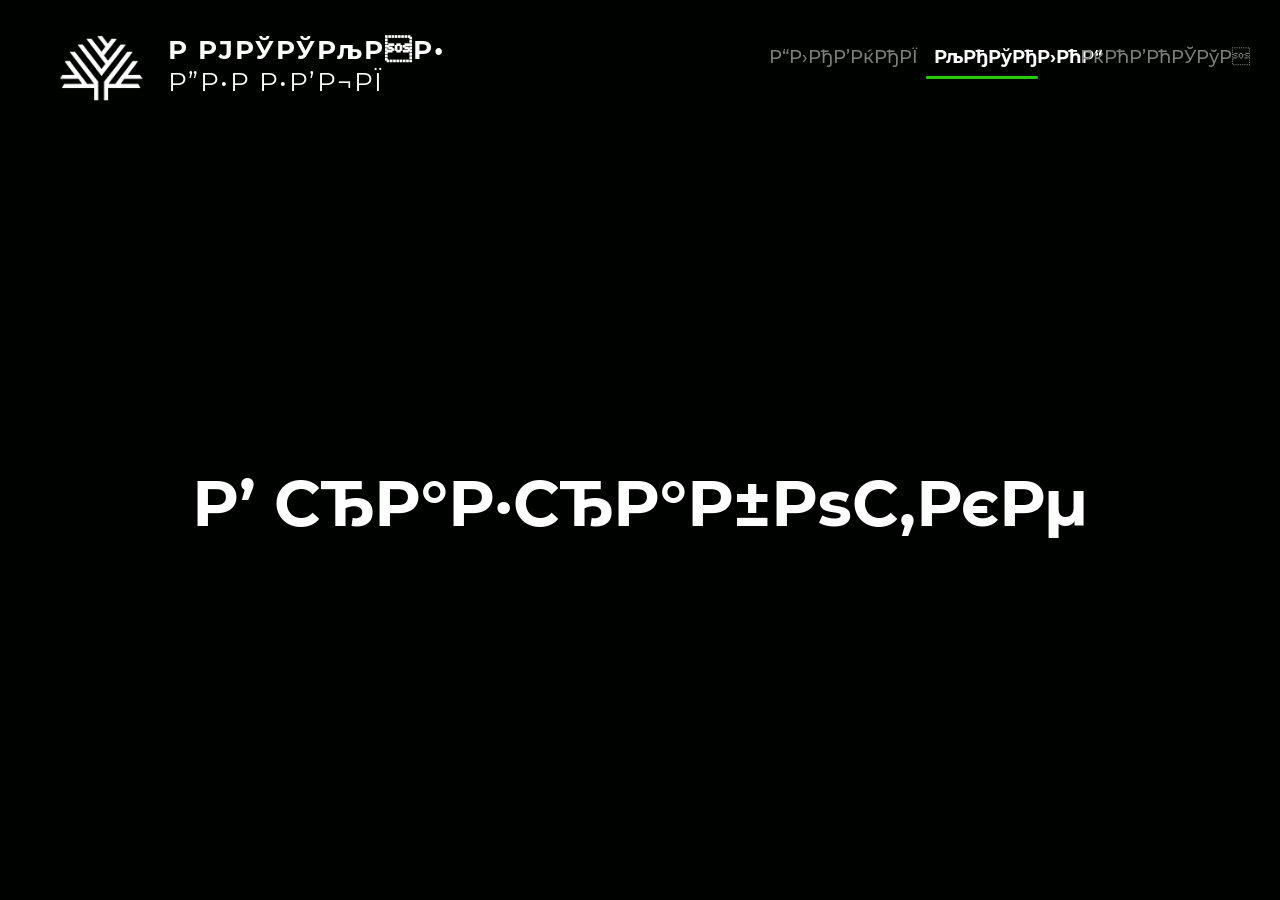
<file: catalog.html>
﻿<!DOCTYPE html>
<html lang="ru">
<head>
  <meta charset="UTF-8">
  <meta name="viewport" content="width=device-width, initial-scale=1.0">
  <title>РљР°С‚Р°Р»РѕРі | Р СѓСЃСЃРєРёРµ РґРµСЂРµРІСЊСЏ</title>
  <link rel="stylesheet" href="css/font.css">
  <script src="js/animation.js"></script>
  <link rel="stylesheet" href="css/styles.css">
</head>
<body class="under-construction-page">
  <header class="under-construction-header">
    <div id="site-header" class="site-header">
      <div id="site-header-logo-image" class="site-header-logo-image"></div>
      <p id="site-header-logo-russian" class="site-header-logo-russian">Р РЈРЎРЎРљРР•<br><br></p>
      <p id="site-header-logo-trees" class="site-header-logo-trees">Р”Р•Р Р•Р’Р¬РЇ</p>
      <nav id="site-header-nav" class="site-header-nav">
        <a id="site-header-home-link" class="site-header-home-link header-nav-link" href="Index.html">Р“Р›РђР’РќРђРЇ</a>
        <a id="site-header-catalog-link" class="site-header-catalog-link header-nav-link is-active" href="catalog.html">РљРђРўРђР›РћР“</a>
        <a id="site-header-news-link" class="site-header-news-link header-nav-link" href="news.html">РќРћР’РћРЎРўР</a>
      </nav>
      <div id="site-header-active-link-line" class="site-header-active-link-line"></div>
    </div>
  </header>
  <main class="under-construction-main">
    <h1 class="under-construction-title">Р’ СЂР°Р·СЂР°Р±РѕС‚РєРµ</h1>
  </main>
</body>
</html>
</file>
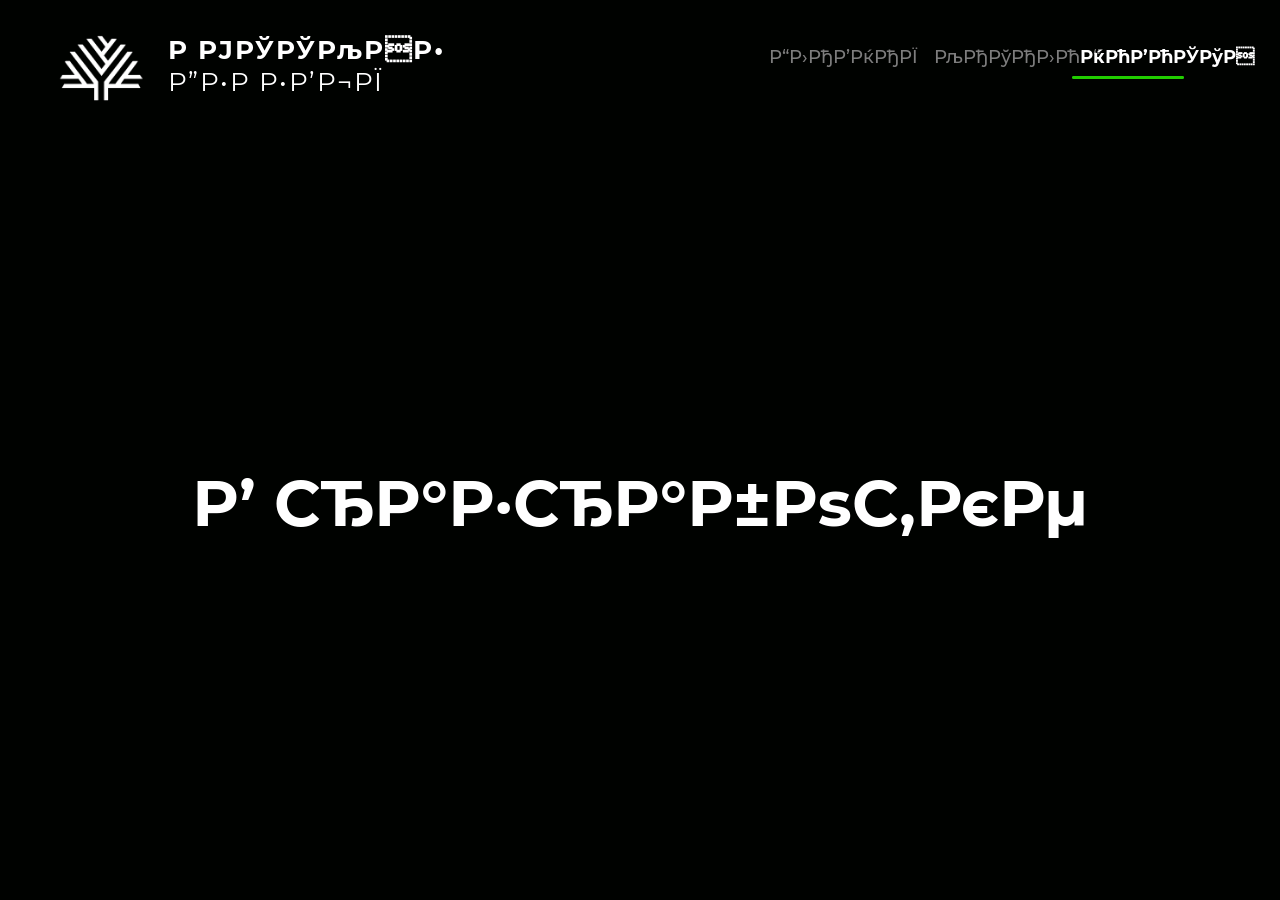
<file: news.html>
﻿<!DOCTYPE html>
<html lang="ru">
<head>
  <meta charset="UTF-8">
  <meta name="viewport" content="width=device-width, initial-scale=1.0">
  <title>РќРѕРІРѕСЃС‚Рё | Р СѓСЃСЃРєРёРµ РґРµСЂРµРІСЊСЏ</title>
  <link rel="stylesheet" href="css/font.css">
  <script src="js/animation.js"></script>
  <link rel="stylesheet" href="css/styles.css">
</head>
<body class="under-construction-page">
  <header class="under-construction-header">
    <div id="site-header" class="site-header">
      <div id="site-header-logo-image" class="site-header-logo-image"></div>
      <p id="site-header-logo-russian" class="site-header-logo-russian">Р РЈРЎРЎРљРР•<br><br></p>
      <p id="site-header-logo-trees" class="site-header-logo-trees">Р”Р•Р Р•Р’Р¬РЇ</p>
      <nav id="site-header-nav" class="site-header-nav">
        <a id="site-header-home-link" class="site-header-home-link header-nav-link" href="Index.html">Р“Р›РђР’РќРђРЇ</a>
        <a id="site-header-catalog-link" class="site-header-catalog-link header-nav-link" href="catalog.html">РљРђРўРђР›РћР“</a>
        <a id="site-header-news-link" class="site-header-news-link header-nav-link is-active" href="news.html">РќРћР’РћРЎРўР</a>
      </nav>
      <div id="site-header-active-link-line" class="site-header-active-link-line"></div>
    </div>
  </header>
  <main class="under-construction-main">
    <h1 class="under-construction-title">Р’ СЂР°Р·СЂР°Р±РѕС‚РєРµ</h1>
  </main>
</body>
</html>
</file>
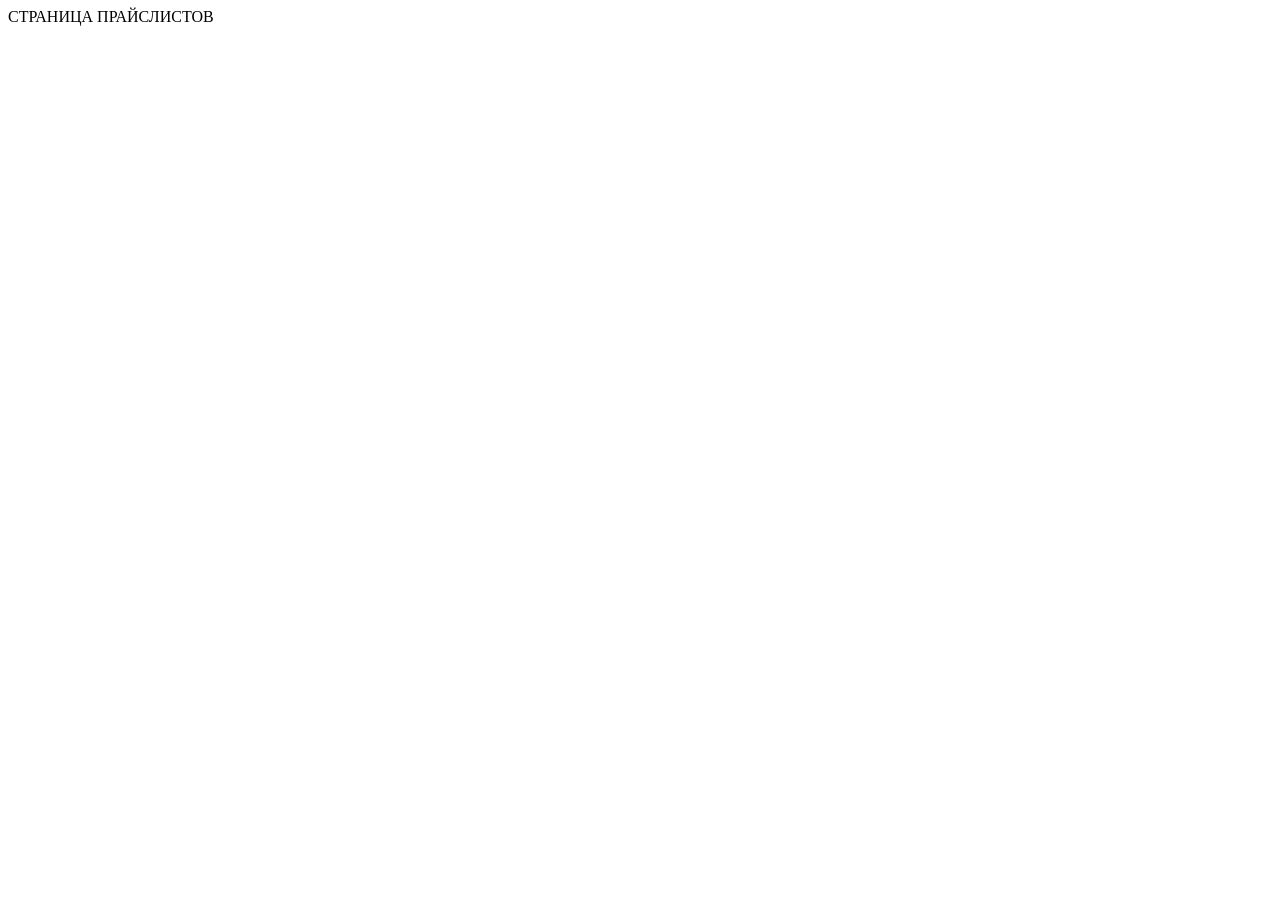
<file: pages/prices.html>
<!DOCTYPE html>
<html lang="en">
<head>
    <meta charset="UTF-8">
    <meta name="viewport" content="width=device-width, initial-scale=1.0">
    <title>Document</title>
</head>
<body>
    СТРАНИЦА ПРАЙСЛИСТОВ
</body>
</html>
</file>
<file: css/font.css>
@font-face {
  font-family: 'Montserrat-Medium';
  font-style: normal;
  font-weight: 500;
  src: url(../font/Montserrat-Medium_1.ttf) format(truetype);
}


@font-face {
  font-family: 'Montserrat-Bold';
  font-style: normal;
  font-weight: 700;
  src: url(../font/Montserrat-Bold_1.ttf) format(truetype);
}


@font-face {
  font-family: 'Montserrat-Regular';
  font-style: normal;
  font-weight: 400;
  src: url(../font/Montserrat-Regular_1.ttf) format(truetype);
}


@font-face {
  font-family: 'Montserrat-SemiBold';
  font-style: normal;
  font-weight: 600;
  src: url(../font/Montserrat-SemiBold_1.ttf) format(truetype);
}


@font-face {
  font-family: 'Inter-Light';
  font-style: normal;
  font-weight: 100 900;
  src: url(../font/Inter_1.ttf) format(truetype);
}
</file>
<file: css/styles.css>
﻿* {
  box-sizing: border-box;
  margin: 0;
  padding: 0;
}

ol,ul,menu {
  padding-inline-start: 0;
  list-style: none;
}

ol li::marker, ul li::before {
  letter-spacing: 0;
}

.scroll-container > div {
  width: 100%;
}

.container > div {
  width: 100%;
}

.page-canvas > div {
  width: 100%;
}

html {
  width: 100%;
  height: 100%;
}

body {
  width: 100%;
  height: 100%;
  margin: 0;
  background-color: white;
}

span {
  word-break: break-word;
}

.container {
  width: 100%;
  height: 100%;
}

.scroll-container {
  height: 100%;
  width: 100%;
  overflow: auto;
  scroll-behavior: smooth;
}

.page-canvas {
  width: 100%;
  height: 100%;
  position: relative;
  flex-shrink: 0;
}

.home-page-frame {
  width: 100%;
  height: 380.75rem;
  overflow: hidden;
  position: relative;
  flex-shrink: 0;
  background-color: rgba(0, 2, 0, 1);
}

.hero-background-image {
  width: 120rem;
  height: 67.5625rem;
  position: absolute;
  left: 0;
  top: 0;
  background-size: cover;
  background-position: center;
  background-repeat: no-repeat;
  background-image: url(../image/hero-nursery-background.png);
  opacity: 0.6200000047683716;
}

.team-divider-line {
  position: absolute;
  inset: -9.16030534351145% -3.3271719038817005% -9.16030534351145% -3.3271719038817005% ;
  background-image: url(../image/team-section-divider.png);
  background-size: 100% 100%;
  background-repeat: no-repeat;
  opacity: 0;
  filter: brightness(0.75);
}

.team-divider-wrapper {
  position: absolute;
  left: 40.375rem;
  top: 303rem;
  width: 67.625rem;
  height: 24.5625rem;
  z-index: 1;
  pointer-events: none;
}

.team-divider-wrapper.anim-visible .team-divider-line {
  animation:
    realTeamLightIgnition 0.55s steps(1, end) 0.1s forwards,
    realTeamLightSteadyGlow 3.6s ease-in-out 0.65s infinite;
}

@keyframes realTeamLightIgnition {
  0% {
    opacity: 0;
    filter: brightness(0.35);
  }
  9% {
    opacity: 0.5;
    filter: brightness(0.9);
  }
  16% {
    opacity: 0.04;
    filter: brightness(0.35);
  }
  28% {
    opacity: 1;
    filter: brightness(1.55);
  }
  39% {
    opacity: 0.18;
    filter: brightness(0.62);
  }
  55% {
    opacity: 0.76;
    filter: brightness(1.18);
  }
  68% {
    opacity: 0.34;
    filter: brightness(0.78);
  }
  84% {
    opacity: 0.88;
    filter: brightness(1.12);
  }
  100% {
    opacity: 0.82;
    filter: brightness(1.04);
  }
}

@keyframes realTeamLightSteadyGlow {
  0%,
  100% {
    opacity: 0.78;
    filter: brightness(0.98);
  }
  50% {
    opacity: 0.9;
    filter: brightness(1.12);
  }
}

.hero-title-trees {
  font-size: 6.6875rem;
  font-family: "Montserrat-Bold";
  font-weight: 700;
  color: rgba(255, 255, 255, 1);
  width: auto;
  height: auto;
  position: absolute;
  left: 3.1875rem;
  top: 18.4375rem;
  white-space: pre;
  flex-grow: 0;
}

.hero-title-russian {
  font-size: 6.6875rem;
  font-family: "Montserrat-Bold";
  font-weight: 700;
  color: rgba(255, 255, 255, 1);
  white-space: pre-line;
  width: 33.75rem;
  height: 7.5rem;
  position: absolute;
  left: 3.1875rem;
  top: 10.96875rem;
}

.hero-subtitle-benefits {
  font-size: 2.25rem;
  font-family: "Montserrat-Regular";
  font-weight: 400;
  color: rgba(255, 255, 255, 1);
  width: auto;
  height: auto;
  position: absolute;
  left: 3.1875rem;
  top: 28rem;
  white-space: pre;
  flex-grow: 0;
}

.hero-short-divider {
  width: 4.5625rem;
  height: 0.0625rem;
  background-image: url(../image/hero-title-divider.png);
  background-size: 100% 100%;
  background-repeat: no-repeat;
  position: absolute;
  left: 3.1875rem;
  top: 32.125rem;
}

.hero-catalog-button {
  width: 18.0625rem;
  height: 3.75rem;
  position: absolute;
  left: 3.1875rem;
  top: 39.1875rem;
  display: block;
  text-decoration: none;
}

.hero-catalog-button-fill {
  width: 100%;
  height: 100%;
  position: relative;
  border-radius: 2.1875rem 2.1875rem 2.1875rem 2.1875rem;
  background-color: rgba(44, 117, 27, 1);
}

.hero-catalog-button-bg {
  position: absolute;
  left: 0;
  top: 0;
  width: 18.0625rem;
  height: 3.75rem;
}

.hero-catalog-button-stroke {
  position: absolute;
  inset: 0;
  border-radius: 2.1875rem 2.1875rem 2.1875rem 2.1875rem;
  pointer-events: none;
  border-width: 0.125rem 0.125rem 0.125rem 0.125rem;
  border-style: solid;
  box-sizing: border-box;
  border-color: rgba(33, 205, 0, 1);
}

.hero-catalog-button-inner-glow {
  position: absolute;
  inset: 0;
  box-shadow: 0 0 0.9375rem 0.25rem rgba(43, 160, 24, 1) inset;
  pointer-events: none;
  mix-blend-mode: normal;
  border-radius: 2.1875rem 2.1875rem 2.1875rem 2.1875rem;
}

.hero-catalog-button-outer-glow {
  position: absolute;
  inset: 0;
  box-shadow: 0 0 2.75rem 0 rgba(36, 163, 12, 1) ;
  pointer-events: none;
  mix-blend-mode: normal;
  border-radius: 2.1875rem 2.1875rem 2.1875rem 2.1875rem;
}

.hero-catalog-button-soft-glow {
  position: absolute;
  inset: 0;
  box-shadow: 0 0 1.0625rem 0.4375rem rgba(29, 255, 0, 0.25) inset;
  pointer-events: none;
  mix-blend-mode: normal;
  border-radius: 2.1875rem 2.1875rem 2.1875rem 2.1875rem;
}

.hero-catalog-button-text {
  font-size: 1rem;
  font-family: "Montserrat-Medium";
  font-weight: 500;
  color: rgba(255, 255, 255, 1);
  white-space: pre-line;
  width: 13.4375rem;
  height: 2.5rem;
  position: absolute;
  left: 1.4375rem;
  top: 1.25rem;
}

.hero-catalog-button-arrow {
  width: 1.750244rem;
  height: 0.832642rem;
  background-image: url(../image/catalog-button-arrow.png);
  background-size: 100% 100%;
  background-repeat: no-repeat;
  position: absolute;
  left: 14.0625rem;
  top: 1.458679rem;
}

.hero-advantage-cards {
  width: 47.373802rem;
  height: 273.078186rem;
  position: absolute;
  left: 3.1875rem;
  top: 46.3125rem;
}

.hero-discount-card {
  width: 10.235645rem;
  height: 273.078186rem;
  position: absolute;
  left: 26.875rem;
  top: 0;
}

.hero-discount-card-bg {
  width: 8.125rem;
  height: 7.5rem;
  position: absolute;
  left: 0;
  top: 0;
  border-radius: 1.1875rem 1.1875rem 1.1875rem 1.1875rem;
  box-shadow: 0 0.25rem 0.25rem 0 rgba(0, 0, 0, 0.25) ;
  background-color: rgba(255, 255, 255, 0.15000000596046448);
  transition: background-color 0.45s ease;
}

.hero-discount-card-icon {
  width: 16.83%;
  height: 3.07%;
  background-image: url(../image/discount-card-icon.png);
  background-size: 100% 100%;
  background-repeat: no-repeat;
  position: absolute;
  left: 83.17%;
  right: 0%;
  top: 96.93%;
  bottom: 0%;
}

.hero-discount-card-title {
  font-size: 0.875rem;
  font-family: "Montserrat-Medium";
  font-weight: 500;
  color: rgba(0, 0, 0, 1);
  width: auto;
  height: auto;
  position: absolute;
  left: 0.875rem;
  top: 4.625rem;
  white-space: pre;
  flex-grow: 0;
}

.hero-discount-card-text {
  font-size: 0.875rem;
  font-family: "Montserrat-Regular";
  font-weight: 400;
  color: rgba(0, 0, 0, 1);
  width: auto;
  height: auto;
  position: absolute;
  left: 0.875rem;
  top: 5.5625rem;
  white-space: pre;
  flex-grow: 0;
}

.hero-media-card {
  width: 8.125rem;
  height: 273.078186rem;
  position: absolute;
  left: 8.9375rem;
  top: 0;
}

.hero-media-card-bg {
  width: 8.125rem;
  height: 7.5rem;
  position: absolute;
  left: 0;
  top: 0;
  border-radius: 1.1875rem 1.1875rem 1.1875rem 1.1875rem;
  box-shadow: 0 0.25rem 0.25rem 0 rgba(0, 0, 0, 0.25) ;
  background-color: rgba(255, 255, 255, 0.15000000596046448);
  transition: background-color 0.45s ease;
}

.hero-media-card-title {
  font-size: 0.875rem;
  font-family: "Montserrat-Medium";
  font-weight: 500;
  color: rgba(0, 0, 0, 1);
  width: auto;
  height: auto;
  position: absolute;
  left: 0.875rem;
  top: 4.5625rem;
  white-space: pre;
  flex-grow: 0;
}

.hero-media-card-text {
  font-size: 0.875rem;
  font-family: "Montserrat-Regular";
  font-weight: 400;
  color: rgba(0, 0, 0, 1);
  width: 6.0625rem;
  height: auto;
  position: absolute;
  left: 0.875rem;
  top: 5.5rem;
}

.hero-media-card-icon {
  width: 21.2%;
  height: 3.07%;
  background-image: url(../image/media-card-icon.png);
  background-size: 100% 100%;
  background-repeat: no-repeat;
  position: absolute;
  left: 72.03%;
  right: 6.77%;
  top: 96.93%;
  bottom: 0%;
}

.hero-choice-help-card {
  width: 8.125rem;
  height: 273.078186rem;
  position: absolute;
  left: 0;
  top: 0;
}

.hero-choice-help-card-bg {
  width: 8.125rem;
  height: 7.5rem;
  position: absolute;
  left: 0;
  top: 0;
  border-radius: 1.1875rem 1.1875rem 1.1875rem 1.1875rem;
  box-shadow: 0 0.25rem 0.25rem 0 rgba(0, 0, 0, 0.25) ;
  background-color: rgba(255, 255, 255, 1);
  transition: background-color 0.45s ease;
}

.hero-choice-help-card-title {
  font-size: 0.875rem;
  font-family: "Montserrat-Medium";
  font-weight: 500;
  color: rgba(0, 0, 0, 1);
  width: auto;
  height: auto;
  position: absolute;
  left: 0.8125rem;
  top: 4.5625rem;
  white-space: pre;
  flex-grow: 0;
}

.hero-choice-help-card-icon {
  width: 21.2%;
  height: 3.07%;
  background-image: url(../image/choice-help-card-icon.png);
  background-size: 100% 100%;
  background-repeat: no-repeat;
  position: absolute;
  left: 53.95%;
  right: 24.85%;
  top: 96.93%;
  bottom: 0%;
}

.hero-choice-help-card-text {
  font-size: 0.875rem;
  font-family: "Montserrat-Regular";
  font-weight: 400;
  color: rgba(0, 0, 0, 1);
  width: auto;
  height: auto;
  position: absolute;
  left: 0.8125rem;
  top: 5.75rem;
  white-space: pre;
  flex-grow: 0;
}

.hero-best-option-card {
  width: 8.953947rem;
  height: 272.953186rem;
  position: absolute;
  left: 17.75rem;
  top: 0.125rem;
}

.hero-best-option-card-bg {
  width: 8.125rem;
  height: 7.5rem;
  position: absolute;
  left: 0;
  top: 0;
  border-radius: 1.1875rem 1.1875rem 1.1875rem 1.1875rem;
  box-shadow: 0 0.25rem 0.25rem 0 rgba(0, 0, 0, 0.25) ;
  background-color: rgba(255, 255, 255, 0.15000000596046448);
  transition: background-color 0.45s ease;
}

.hero-best-option-card-icon {
  width: 19.24%;
  height: 3.07%;
  background-image: url(../image/best-option-card-icon.png);
  background-size: 100% 100%;
  background-repeat: no-repeat;
  position: absolute;
  left: 80.76%;
  right: 0%;
  top: 96.93%;
  bottom: 0%;
}

.hero-best-option-card-title {
  font-size: 0.875rem;
  font-family: "Montserrat-Medium";
  font-weight: 500;
  color: rgba(0, 0, 0, 1);
  width: 4.375rem;
  height: auto;
  position: absolute;
  left: 1.0625rem;
  top: 4.4375rem;
}

.hero-best-option-card-text {
  font-size: 0.875rem;
  font-family: "Montserrat-Regular";
  font-weight: 400;
  color: rgba(0, 0, 0, 1);
  width: auto;
  height: auto;
  position: absolute;
  left: 1.0625rem;
  top: 5.375rem;
  white-space: pre;
  flex-grow: 0;
}

.hero-card-marker {
  width: 0;
  height: 0;
  background-image: url(../image/hero-card-marker.png);
  background-size: 100% 100%;
  background-repeat: no-repeat;
  position: absolute;
  left: 4.0625rem;
  top: 8.812447rem;
}

.hero-deal-card {
  width: 11.561302rem;
  height: 272.953186rem;
  position: absolute;
  left: 35.8125rem;
  top: 0.125rem;
}

.hero-deal-card-bg {
  width: 8.125rem;
  height: 7.5rem;
  position: absolute;
  left: 0;
  top: 0;
  border-radius: 1.1875rem 1.1875rem 1.1875rem 1.1875rem;
  box-shadow: 0 0.25rem 0.25rem 0 rgba(0, 0, 0, 0.25) ;
  background-color: rgba(255, 255, 255, 0.15000000596046448);
  transition: background-color 0.45s ease;
}

.hero-discount-card-bg::after,
.hero-media-card-bg::after,
.hero-choice-help-card-bg::after,
.hero-best-option-card-bg::after,
.hero-deal-card-bg::after {
  content: "";
  width: 1.375rem;
  height: 1.375rem;
  position: absolute;
  left: 50%;
  top: 30%;
  transform: translate(-50%, -50%);
  opacity: 0;
  background-image: url(../image/company-person-radio-icon.png);
  background-size: contain;
  background-position: center;
  background-repeat: no-repeat;
  transition: opacity 0.25s ease, transform 0.25s ease;
}

.hero-discount-card-bg.hero-card-active::after,
.hero-media-card-bg.hero-card-active::after,
.hero-choice-help-card-bg.hero-card-active::after,
.hero-best-option-card-bg.hero-card-active::after,
.hero-deal-card-bg.hero-card-active::after {
  opacity: 1;
  transform: translate(-50%, -50%) scale(1.08);
}

.hero-deal-card-icon {
  width: 14.9%;
  height: 3.07%;
  background-image: url(../image/deal-card-icon.png);
  background-size: 100% 100%;
  background-repeat: no-repeat;
  position: absolute;
  left: 85.1%;
  right: 0%;
  top: 96.93%;
  bottom: 0%;
}

.hero-deal-card-title {
  font-size: 0.875rem;
  font-family: "Montserrat-Medium";
  font-weight: 500;
  color: rgba(0, 0, 0, 1);
  width: auto;
  height: auto;
  position: absolute;
  left: 0.875rem;
  top: 4.625rem;
  white-space: pre;
  flex-grow: 0;
}

.hero-deal-card-text {
  font-size: 0.875rem;
  font-family: "Montserrat-Regular";
  font-weight: 400;
  color: rgba(0, 0, 0, 1);
  width: auto;
  height: auto;
  position: absolute;
  left: 0.875rem;
  top: 5.5625rem;
  white-space: pre;
  flex-grow: 0;
}

.hero-company-description {
  font-size: 1.5rem;
  font-family: "Inter-Light";
  font-weight: 300;
  color: rgba(255, 255, 255, 1);
  width: 35.0625rem;
  height: auto;
  position: absolute;
  left: 3.1875rem;
  top: 10rem;
}

.hero-market-experience-text {
  font-size: 1.5rem;
  font-family: "Inter-Light";
  font-weight: 300;
  color: rgba(255, 255, 255, 1);
  width: 35.8125rem;
  height: auto;
  position: absolute;
  left: 3.1875rem;
  top: 33.5rem;
}

.services-cards-section {
  width: 90.9375rem;
  height: 20.5625rem;
  position: absolute;
  left: 17.6875rem;
  top: 220.3125rem;
}

.service-growing-card {
  width: 21.75rem;
  height: 20.5625rem;
  position: absolute;
  left: 0;
  top: 0;
}

.service-growing-card-bg {
  width: 21.75rem;
  height: 20.5625rem;
  background-image: url(../image/service-growing-card-bg.png);
  background-size: 100% 100%;
  background-repeat: no-repeat;
  position: absolute;
  left: 0;
  top: 0;
}

.service-growing-title {
  font-size: 2rem;
  font-family: "Montserrat-SemiBold";
  font-weight: SemiBold;
  color: rgba(255, 255, 255, 1);
  width: auto;
  height: auto;
  position: absolute;
  left: 2.375rem;
  top: 5.4375rem;
  white-space: nowrap;
  flex-grow: 0;
  background-color: rgba(0, 0, 0, 1);
}

.service-growing-title-line-one {
  line-height: 2.438rem;
  position: relative;
  flex-shrink: 0;
}

.service-growing-title-word-growing {
  font-size: 2rem;
  font-family: "Montserrat-SemiBold";
  font-weight: 600;
  color: rgba(255, 255, 255, 1);
  position: relative;
  flex-shrink: 0;
}

.service-growing-title-line-two {
  line-height: 2.438rem;
  position: relative;
  flex-shrink: 0;
}

.service-growing-title-word-plants {
  font-size: 2rem;
  font-family: "Montserrat-SemiBold";
  font-weight: 600;
  color: rgba(255, 255, 255, 1);
  position: relative;
  flex-shrink: 0;
}

.service-growing-description {
  font-size: 1.3125rem;
  font-family: "Montserrat-Medium";
  font-weight: Medium;
  color: rgba(255, 255, 255, 1);
  width: auto;
  height: auto;
  position: absolute;
  left: 2.3125rem;
  top: 11.3125rem;
  white-space: nowrap;
  flex-grow: 0;
  background-color: rgba(0, 0, 0, 1);
}

.service-growing-description-line-one {
  line-height: 1.599937rem;
  position: relative;
  flex-shrink: 0;
}

.service-growing-description-trees {
  font-size: 1.3125rem;
  font-family: "Montserrat-Medium";
  font-weight: 500;
  color: rgba(255, 255, 255, 1);
  position: relative;
  flex-shrink: 0;
}

.service-growing-description-line-two {
  line-height: 1.599937rem;
  position: relative;
  flex-shrink: 0;
}

.service-growing-description-plants {
  font-size: 1.3125rem;
  font-family: "Montserrat-Medium";
  font-weight: 500;
  color: rgba(255, 255, 255, 1);
  position: relative;
  flex-shrink: 0;
}

.service-growing-number {
  font-size: 1.5rem;
  font-family: "Montserrat-Medium";
  font-weight: 500;
  color: rgba(255, 255, 255, 1);
  width: auto;
  height: auto;
  position: absolute;
  left: 1.8125rem;
  top: 1.375rem;
  white-space: pre;
  flex-grow: 0;
  background-color: rgba(0, 0, 0, 1);
}

.service-garden-center-card {
  width: 21.75rem;
  height: 20.5625rem;
  position: absolute;
  left: 69.1875rem;
  top: 0;
}

.service-garden-center-card-bg {
  width: 21.75rem;
  height: 20.5625rem;
  background-image: url(../image/service-garden-center-card-bg.png);
  background-size: 100% 100%;
  background-repeat: no-repeat;
  position: absolute;
  left: 0;
  top: 0;
}

.service-garden-center-title {
  font-size: 2rem;
  font-family: "Montserrat-SemiBold";
  font-weight: 600;
  color: rgba(255, 255, 255, 1);
  white-space: pre-line;
  width: auto;
  height: auto;
  position: absolute;
  left: 2.3125rem;
  top: 5.375rem;
  white-space: pre;
  flex-grow: 0;
}

.service-garden-center-description {
  font-size: 1.3125rem;
  font-family: "Montserrat-Medium";
  font-weight: 500;
  color: rgba(255, 255, 255, 1);
  white-space: pre-line;
  width: 16.0625rem;
  height: auto;
  position: absolute;
  left: 2.3125rem;
  top: 11.1875rem;
}

.service-garden-center-number {
  font-size: 1.5rem;
  font-family: "Montserrat-Medium";
  font-weight: 500;
  color: rgba(255, 255, 255, 1);
  width: auto;
  height: auto;
  position: absolute;
  left: 1.8125rem;
  top: 1.375rem;
  white-space: pre;
  flex-grow: 0;
}

.service-landscaping-card {
  width: 21.75rem;
  height: 20.5625rem;
  position: absolute;
  left: 46.125rem;
  top: 0;
}

.service-landscaping-card-bg {
  width: 21.75rem;
  height: 20.5625rem;
  background-image: url(../image/service-landscaping-card-bg.png);
  background-size: 100% 100%;
  background-repeat: no-repeat;
  position: absolute;
  left: 0;
  top: 0;
}

.service-landscaping-title {
  font-size: 2rem;
  font-family: "Montserrat-SemiBold";
  font-weight: 600;
  color: rgba(255, 255, 255, 1);
  white-space: pre-line;
  width: auto;
  height: auto;
  position: absolute;
  left: 2.3125rem;
  top: 5.375rem;
  white-space: pre;
  flex-grow: 0;
}

.service-landscaping-description {
  font-size: 1.3125rem;
  font-family: "Montserrat-Medium";
  font-weight: 500;
  color: rgba(255, 255, 255, 1);
  white-space: pre-line;
  width: auto;
  height: auto;
  position: absolute;
  left: 2.3125rem;
  top: 11.1875rem;
  white-space: pre;
  flex-grow: 0;
}

.service-landscaping-number {
  font-size: 1.5rem;
  font-family: "Montserrat-Medium";
  font-weight: 500;
  color: rgba(255, 255, 255, 1);
  width: auto;
  height: auto;
  position: absolute;
  left: 1.8125rem;
  top: 1.375rem;
  white-space: pre;
  flex-grow: 0;
}

.service-planting-card {
  width: 21.75rem;
  height: 20.5625rem;
  position: absolute;
  left: 23.0625rem;
  top: 0;
}

.service-planting-card-bg {
  width: 21.75rem;
  height: 20.5625rem;
  background-image: url(../image/service-planting-card-bg.png);
  background-size: 100% 100%;
  background-repeat: no-repeat;
  position: absolute;
  left: 0;
  top: 0;
}

.service-planting-title {
  font-size: 2rem;
  font-family: "Montserrat-SemiBold";
  font-weight: 600;
  color: rgba(255, 255, 255, 1);
  white-space: pre-line;
  width: auto;
  height: auto;
  position: absolute;
  left: 2.3125rem;
  top: 5.375rem;
  white-space: pre;
  flex-grow: 0;
}

.service-planting-description {
  font-size: 1.3125rem;
  font-family: "Montserrat-Medium";
  font-weight: 500;
  color: rgba(255, 255, 255, 1);
  white-space: pre-line;
  width: auto;
  height: auto;
  position: absolute;
  left: 2.3125rem;
  top: 11.3125rem;
  white-space: pre;
  flex-grow: 0;
}

.service-planting-number {
  font-size: 1.5rem;
  font-family: "Montserrat-Medium";
  font-weight: 500;
  color: rgba(255, 255, 255, 1);
  width: auto;
  height: auto;
  position: absolute;
  left: 1.8125rem;
  top: 1.375rem;
  white-space: pre;
  flex-grow: 0;
}

.contact-form-section {
  width: 106.25rem;
  height: 40.125rem;
  position: absolute;
  left: 8.0625rem;
  top: 256.9375rem;
  z-index: 40;
}

.contact-form-submit-button {
  width: 44.852859rem;
  height: 7.439971rem;
  position: absolute;
  left: 0.125rem;
  top: 28.375rem;
  padding: 0;
  border: none;
  background: transparent;
  text-align: left;
}

.contact-form-submit-fill {
  width: 100%;
  height: 100%;
  position: relative;
  border-radius: 10.75rem 10.75rem 10.75rem 10.75rem;
}

.contact-form-submit-bg {
  position: absolute;
  left: 0;
  top: 0;
  width: 44.852859rem;
  height: 7.439971rem;
}

.contact-form-submit-stroke {
  position: absolute;
  inset: 0;
  border-radius: 10.75rem 10.75rem 10.75rem 10.75rem;
  pointer-events: none;
  border-width: 0.1875rem 0.1875rem 0.1875rem 0.1875rem;
  border-style: solid;
  box-sizing: border-box;
  border-color: rgba(33, 205, 0, 1);
}

.contact-form-submit-text {
  font-size: 2.625rem;
  font-family: "Montserrat-Bold";
  font-weight: 700;
  color: rgba(255, 255, 255, 1);
  width: 100%;
  height: 3.534091rem;
  position: absolute;
  left: 0;
  top: 1.939972rem;
  text-align: center;
}

.contact-person-type-section {
  width: 44.852859rem;
  height: 16.200375rem;
  position: absolute;
  left: 0.125rem;
  top: 10.375rem;
  padding: 0;
  border: none;
  margin: 0;
}

.contact-person-type-title {
  font-size: 1.5rem;
  font-family: "Montserrat-SemiBold";
  font-weight: 600;
  color: rgba(255, 255, 255, 1);
  width: 6.393919rem;
  height: 1.812301rem;
  position: absolute;
  left: 19.0625rem;
  top: 8.3125rem;
}

.contact-person-type-spacer {
  width: 5.86%;
  height: 12.15%;
  overflow: hidden;
  position: absolute;
  left: 43.44%;
  right: 50.7%;
  top: 0%;
  bottom: 87.85%;
}

.contact-person-individual-option {
  width: 10.882567rem;
  height: 1.954024rem;
  position: absolute;
  left: 7.5625rem;
  top: 10.3125rem;
}

.contact-person-individual-icon {
  width: 2rem;
  height: 2rem;
  background-image: url(../image/individual-person-radio-icon.png);
  background-size: 100% 100%;
  background-repeat: no-repeat;
  position: absolute;
  left: 0;
  top: 0;
}

.contact-person-individual-label {
  font-size: 1.25rem;
  font-family: "Montserrat-SemiBold";
  font-weight: 600;
  color: rgba(255, 255, 255, 1);
  width: 8.30255rem;
  height: 1.812301rem;
  position: absolute;
  left: 3.25rem;
  top: 0.141724rem;
}

.contact-person-company-option {
  width: 9.696636rem;
  height: 1.812301rem;
  position: absolute;
  left: 27.625rem;
  top: 10.5rem;
}

.contact-person-company-icon {
  width: 2rem;
  height: 2rem;
  background-image: url(../image/individual-person-radio-icon.png);
  background-size: 100% 100%;
  background-repeat: no-repeat;
  position: absolute;
  left: 0;
  top: 0;
}

.radio-real-input:checked + .contact-person-individual-icon,
.radio-real-input:checked + .contact-person-company-icon {
  background-image: url(../image/company-person-radio-icon.png);
  background-size: 1.5rem 1.5rem;
  background-position: center 0.0625rem;
}

.contact-person-company-label {
  font-size: 1.25rem;
  font-family: "Montserrat-SemiBold";
  font-weight: 600;
  color: rgba(255, 255, 255, 1);
  width: 7.729961rem;
  height: 1.812301rem;
  position: absolute;
  left: 3.25rem;
  top: 0;
}

.contact-form-agreement-text {
  font-size: 0.875rem;
  font-family: "Montserrat-SemiBold";
  font-weight: 600;
  color: rgba(255, 255, 255, 1);
  width: 44.852859rem;
  height: 2.575375rem;
  position: absolute;
  left: 0;
  top: 13.625rem;
}

.contact-phone-field {
  width: 21.843752rem;
  height: 4.875rem;
  position: absolute;
  left: 0;
  top: 5.875rem;
  z-index: 20;
  border-radius: 1rem;
}

.contact-phone-field::after {
  content: "000 000 00 00";
  position: absolute;
  left: 5.375rem;
  top: 50%;
  transform: translateY(-50%);
  color: rgba(255,255,255,0.35);
  font-family: "Montserrat-SemiBold";
  font-size: 1.5rem;
  font-weight: 600;
  pointer-events: none;
  z-index: 25;
}

.contact-phone-field.phone-has-value::after {
  opacity: 0;
}

.contact-phone-field-bg {
  width: 100%;
  height: 100%;
  position: absolute;
  left: 0;
  top: 0;
  border-radius: 1rem 1rem 1rem 1rem;
  background-color: rgba(107, 107, 107, 0.10999999940395355);
  pointer-events: none;
}

.legacy-contact-phone-text {
  font-size: 1.5rem;
  font-family: "Montserrat-SemiBold";
  font-weight: 600;
  color: rgba(255, 255, 255, 1);
  width: 18.3125rem;
  height: 1.5rem;
  position: absolute;
  left: 2.8125rem;
  top: 1.510483rem;
  opacity: 0.5;
}

.contact-name-field {
  width: 44.687504rem;
  height: 4.875rem;
  position: absolute;
  left: 0;
  top: 0;
  z-index: 20;
  border-radius: 1rem;
}

.legacy-contact-name-placeholder {
  font-size: 1.5rem;
  font-family: "Montserrat-SemiBold";
  font-weight: 600;
  color: rgba(255, 255, 255, 0.5);
  width: 5.694177rem;
  height: 2.861527rem;
  position: absolute;
  left: 2.416195rem;
  top: 1.365112rem;
  -webkit-text-stroke: 0.0625rem transparent;
  -webkit-background-clip: text;
  background-color: rgba(0, 0, 0, 1);
}

.contact-name-field-bg {
  width: 44.687504rem;
  height: 4.875rem;
  position: absolute;
  left: 0;
  top: 0;
  border-radius: 1rem 1rem 1rem 1rem;
  background-color: rgba(107, 107, 107, 0.10999999940395355);
  pointer-events: none;
}

.contact-email-field {
  width: 21.843752rem;
  height: 4.875rem;
  position: absolute;
  left: 22.843752rem;
  top: 5.875rem;
  z-index: 20;
  border-radius: 1rem;
}

.contact-email-field-bg {
  width: 100%;
  height: 100%;
  position: absolute;
  left: 0;
  top: 0;
  border-radius: 1rem 1rem 1rem 1rem;
  background-color: rgba(107, 107, 107, 0.10999999940395355);
  pointer-events: none;
}

.legacy-contact-email-placeholder {
  font-size: 1.5rem;
  font-family: "Montserrat-SemiBold";
  font-weight: 600;
  color: rgba(255, 255, 255, 0.5);
  width: 18.3125rem;
  height: 1.8125rem;
  position: absolute;
  left: 3.181763rem;
  top: 1.510483rem;
}

.contact-comment-field {
  width: 44.687504rem;
  height: 4.8125rem;
  min-height: 4.8125rem;
  position: absolute;
  left: 0;
  top: 11.75rem;
  z-index: 20;
  border-radius: 1rem;
  transition: height 0.25s ease;
}

.contact-comment-field-bg {
  width: 100%;
  height: 100%;
  position: absolute;
  left: 0;
  top: 0;
  border-radius: 1rem 1rem 1rem 1rem;
  background-color: rgba(107, 107, 107, 0.10999999940395355);
  pointer-events: none;
}

.legacy-contact-comment-placeholder {
  font-size: 1.5rem;
  font-family: "Montserrat-SemiBold";
  font-weight: 600;
  color: rgba(255, 255, 255, 0.5);
  width: 16.623497rem;
  height: 2.875rem;
  position: absolute;
  left: 1.959424rem;
  top: 1.4375rem;
}

.office-address-block {
  width: 56rem;
  height: 40.125rem;
  position: absolute;
  left: 47.875rem;
  top: 0;
}

.office-address-fill {
  width: 100%;
  height: 100%;
  position: relative;
  border-radius: 1.375rem 1.375rem 1.375rem 1.375rem;
  background-size: 135.3266% 113.1532%;
  background-position: -16.1025rem -2.756875rem;
  background-repeat: no-repeat;
  background-image: url(../image/contact-phone-field-bg.png);
}

.office-address-border {
  position: absolute;
  left: 0;
  top: 0;
  width: 56rem;
  height: 34.775002rem;
  overflow: hidden;
  border-radius: 1.375rem;
  background-color: rgba(107, 107, 107, 0.10999999940395355);
}

.office-address-map-frame {
  width: 100%;
  height: 100%;
  display: block;
  border: 0;
}

.office-address-map-link {
  position: absolute;
  right: 1.25rem;
  bottom: 1.25rem;
  z-index: 2;
  display: inline-flex;
  align-items: center;
  justify-content: center;
  min-width: 12.5rem;
  height: 3.25rem;
  padding: 0 1.5rem;
  border-radius: 2rem;
  background: rgba(33, 205, 0, 0.95);
  color: rgba(255, 255, 255, 1);
  font-family: "Montserrat-SemiBold";
  font-size: 1rem;
  font-weight: 600;
  text-decoration: none;
  box-shadow: 0 0.75rem 1.75rem rgba(0, 0, 0, 0.24);
  transition: opacity 0.2s ease, transform 0.2s ease;
}

.office-address-map-link:hover {
  opacity: 0.9;
  transform: translateY(-0.125rem);
}

.office-address-stroke {
  position: absolute;
  inset: 0;
  border-radius: 1.375rem 1.375rem 1.375rem 1.375rem;
  pointer-events: none;
  border-width: 0.0625rem 0.0625rem 0.0625rem 0.0625rem;
  border-style: solid;
  box-sizing: border-box;
  border-color: rgba(0, 0, 0, 1);
}

.office-address-text {
  font-size: 1.5rem;
  font-family: "Montserrat-Regular";
  font-weight: Regular;
  color: rgba(255, 255, 255, 1);
  width: 53.773098rem;
  height: 3.4775rem;
  position: absolute;
  left: 0.45848rem;
  top: 36.647499rem;
}

.office-address-text_0 {
  line-height: 1.8285rem;
  position: relative;
  flex-shrink: 0;
}

.office-address-text_0_1 {
  font-size: 1.5rem;
  font-family: "Montserrat-Regular";
  font-weight: 400;
  color: rgba(255, 255, 255, 1);
  position: relative;
  flex-shrink: 0;
}

.office-address-text_0_2 {
  font-size: 1.25rem;
  font-family: "Montserrat-Regular";
  font-weight: 400;
  color: rgba(255, 255, 255, 1);
  position: relative;
  flex-shrink: 0;
}

.about-section {
  width: 114.3125rem;
  height: 63.9375rem;
  position: absolute;
  left: 3.0625rem;
  top: 151.25rem;
}

.about-section-bg {
  width: 49.1875rem;
  height: 47.125rem;
  position: absolute;
  left: 0;
  top: 0;
  border-radius: 1.875rem 1.875rem 1.875rem 20.625rem;
  filter: drop-shadow(0 0.25rem 0.25rem rgba(0, 0, 0, 0.25));
  background-size: 100.0000% 139.1689%;
  background-position: 0 -7.416875rem;
  background-repeat: no-repeat;
  background-image: url(../image/contact-text-field-bg.png);
}

.about-eyebrow {
  font-size: 3.4375rem;
  font-family: "Montserrat-Bold";
  font-weight: 700;
  color: rgba(255, 255, 255, 1);
  width: auto;
  height: auto;
  position: absolute;
  left: 55.75rem;
  top: 0;
  white-space: pre;
  flex-grow: 0;
}

.about-title {
  font-size: 3rem;
  font-family: "Montserrat-SemiBold";
  font-weight: 600;
  color: rgba(255, 255, 255, 1);
  white-space: pre-line;
  width: auto;
  height: auto;
  position: absolute;
  left: 30.6875rem;
  top: 56.625rem;
  white-space: pre;
  flex-grow: 0;
}

.about-description-primary {
  font-size: 1.875rem;
  font-family: "Inter-Light";
  font-weight: 300;
  color: rgba(255, 255, 255, 1);
  width: 52.625rem;
  height: auto;
  position: absolute;
  left: 55.75rem;
  top: 5.3125rem;
}

.about-description-secondary {
  font-size: 1.875rem;
  font-family: "Inter-Light";
  font-weight: 300;
  color: rgba(255, 255, 255, 1);
  white-space: pre-line;
  width: 58.5625rem;
  height: auto;
  position: absolute;
  left: 55.75rem;
  top: 16.8125rem;
}

.about-arrow-icon {
  position: absolute;
  inset: -121.52661800959541% -7.251433376567277% -121.52661800959541% -7.251433376567277% ;
  background-image: url(../image/about-arrow-icon.png);
  background-size: 100% 100%;
  background-repeat: no-repeat;
  -webkit-mask-image: linear-gradient(#000 0 0);
  mask-image: linear-gradient(#000 0 0);
  -webkit-mask-size: 100% 0%;
  mask-size: 100% 0%;
  -webkit-mask-position: top;
  mask-position: top;
  -webkit-mask-repeat: no-repeat;
  mask-repeat: no-repeat;
}

.about-arrow-wrapper {
  position: absolute;
  left: 60.385313rem;
  top: 35.430899rem;
  width: 33.955326rem;
  height: 6.79052rem;
}

.anim-about-arrow {
  opacity: 0;
}

.anim-about-arrow .about-arrow-icon {
  opacity: 0;
}

.anim-about-arrow.anim-visible {
  animation: aboutArrowWrapperReveal 0.25s ease 0.25s forwards;
}

.anim-about-arrow.anim-visible .about-arrow-icon {
  animation: aboutArrowIconReveal 2s cubic-bezier(0.22, 1, 0.36, 1) 0.35s forwards;
}

@keyframes aboutArrowWrapperReveal {
  from {
    opacity: 0;
  }
  to {
    opacity: 1;
  }
}

@keyframes aboutArrowIconReveal {
  from {
    opacity: 1;
    -webkit-mask-size: 100% 0%;
    mask-size: 100% 0%;
  }
  to {
    opacity: 1;
    -webkit-mask-size: 100% 100%;
    mask-size: 100% 100%;
  }
}

.about-more-button {
  width: 19.5625rem;
  height: 3.75rem;
  position: absolute;
  left: 56.0625rem;
  top: 29rem;
}

.about-more-button-icon {
  position: absolute;
  inset: -76.66666666666667% -14.696485623003195% -76.66666666666667% -14.696485623003195% ;
  background-image: url(../image/about-more-button-arrow.png);
  background-size: 100% 100%;
  background-repeat: no-repeat;
}

.about-more-button-icon-wrapper {
  position: absolute;
  left: 0;
  top: 0;
  width: 19.5625rem;
  height: 3.75rem;
}

.about-more-button-text {
  font-size: 1.25rem;
  font-family: "Montserrat-Medium";
  font-weight: 500;
  color: rgba(255, 255, 255, 1);
  white-space: pre-line;
  width: 16.818979rem;
  height: 1.375rem;
  position: absolute;
  left: 1.729611rem;
  top: 1.1875rem;
}

.quality-section {
  width: 113.09375rem;
  height: 38rem;
  position: absolute;
  left: 3.53125rem;
  top: 111.875rem;
}

.quality-section-bg {
  width: 52.75rem;
  height: 33.875rem;
  position: absolute;
  left: 60.34375rem;
  top: 0;
  border-radius: 1.875rem 20.625rem 1.875rem 1.875rem;
  background-size: 100.0000% 100.5671%;
  background-position: 0 -0.191875rem;
  background-repeat: no-repeat;
  background-image: url(../image/quality-section-background.png);
}

.quality-content {
  width: 52.40625rem;
  height: 38rem;
  position: absolute;
  left: 0;
  top: 0;
}

.quality-title {
  font-size: 3.4375rem;
  font-family: "Montserrat-Bold";
  font-weight: 700;
  text-align: center;
  color: rgba(255, 255, 255, 1);
  width: auto;
  height: auto;
  position: absolute;
  left: 0;
  top: 0;
  white-space: pre;
  flex-grow: 0;
}

.quality-guarantee-text {
  font-size: 1.875rem;
  font-family: "Montserrat-Regular";
  font-weight: 500;
  color: rgba(255, 255, 255, 1);
  width: 52.0625rem;
  height: auto;
  position: absolute;
  left: 0.28125rem;
  top: 5.8125rem;
}

.quality-guarantee-line-one {
  line-height: 2.269176rem;
  position: relative;
  flex-shrink: 0;
}

.quality-guarantee-prefix {
  font-size: 1.875rem;
  font-family: "Montserrat-Regular";
  font-weight: 500;
  color: rgba(255, 255, 255, 1);
  position: relative;
  flex-shrink: 0;
}

.quality-guarantee-highlight {
  font-size: 1.875rem;
  font-family: "Montserrat-Bold";
  font-weight: 700;
  color: rgba(255, 255, 255, 1);
  position: relative;
  flex-shrink: 0;
}

.quality-guarantee-space {
  font-size: 1.875rem;
  font-family: "Montserrat-Regular";
  font-weight: 500;
  color: rgba(255, 255, 255, 1);
  position: relative;
  flex-shrink: 0;
}

.quality-guarantee-line-two {
  line-height: 2.269176rem;
  position: relative;
  flex-shrink: 0;
}

.quality-guarantee-details {
  font-size: 1.875rem;
  font-family: "Montserrat-Regular";
  font-weight: 500;
  color: rgba(255, 255, 255, 1);
  white-space: pre-wrap;
  position: relative;
  flex-shrink: 0;
}

.quality-guarantee-trailing-space {
  font-size: 1.875rem;
  font-family: "Montserrat-Regular";
  font-weight: 500;
  color: rgba(255, 255, 255, 1);
  position: relative;
  flex-shrink: 0;
}

.quality-selection-text {
  font-size: 1.875rem;
  font-family: "Inter-Medium";
  font-weight: Medium;
  color: rgba(255, 255, 255, 1);
  width: 52.0625rem;
  height: auto;
  position: absolute;
  left: 0.28125rem;
  top: 15.25rem;
}

.quality-selection-line {
  line-height: 2.269176rem;
  position: relative;
  flex-shrink: 0;
}

.legacy-quality-selection-highlight {
  font-size: 1.875rem;
  font-family: "Inter-Medium";
  font-weight: 500;
  color: rgba(255, 255, 255, 1);
  white-space: pre-line;
  position: relative;
  flex-shrink: 0;
}

.quality-selection-prefix {
  font-size: 1.875rem;
  font-family: "Montserrat-Bold";
  font-weight: 700;
  color: rgba(255, 255, 255, 1);
  position: relative;
  flex-shrink: 0;
}

.quality-selection-details {
  font-size: 1.875rem;
  font-family: "Montserrat-Regular";
  font-weight: 400;
  color: rgba(255, 255, 255, 1);
  position: relative;
  flex-shrink: 0;
}

.quality-support-text {
  font-size: 1.875rem;
  font-family: "Montserrat-Regular";
  font-weight: Regular;
  color: rgba(255, 255, 255, 1);
  width: 52.0625rem;
  height: 11.5625rem;
  position: absolute;
  left: 0.34375rem;
  top: 25.1875rem;
}

.quality-support-line {
  line-height: 2.285625rem;
  position: relative;
  flex-shrink: 0;
}

.quality-support-prefix {
  font-size: 1.875rem;
  font-family: "Montserrat-Regular";
  font-weight: 400;
  color: rgba(255, 255, 255, 1);
  position: relative;
  flex-shrink: 0;
}

.quality-support-highlight {
  font-size: 1.875rem;
  font-family: "Montserrat-Bold";
  font-weight: 700;
  color: rgba(255, 255, 255, 1);
  position: relative;
  flex-shrink: 0;
}

.quality-support-details {
  font-size: 1.875rem;
  font-family: "Montserrat-Regular";
  font-weight: 400;
  color: rgba(255, 255, 255, 1);
  position: relative;
  flex-shrink: 0;
}

.quality-icon-one {
  width: 29rem;
  height: 0.09375rem;
  background-image: url(../image/quality-icon-selection.png);
  background-size: 100% 100%;
  background-repeat: no-repeat;
  position: absolute;
  left: 18.21875rem;
  top: 23.3125rem;
}

.quality-icon-two {
  width: 13.375rem;
  height: 0.09375rem;
  background-image: url(../image/quality-icon-guarantee.png);
  background-size: 100% 100%;
  background-repeat: no-repeat;
  position: absolute;
  left: 0.34375rem;
  top: 23.3125rem;
}

.quality-icon-three {
  width: 24.75rem;
  height: 0.09375rem;
  background-image: url(../image/quality-icon-care.png);
  background-size: 100% 100%;
  background-repeat: no-repeat;
  position: absolute;
  left: 26.28125rem;
  top: 13.4375rem;
}

.quality-icon-four {
  width: 22.125rem;
  height: 0.09375rem;
  background-image: url(../image/quality-icon-support.png);
  background-size: 100% 100%;
  background-repeat: no-repeat;
  position: absolute;
  left: 0.09375rem;
  top: 13.4375rem;
}

.experience-section {
  width: 50.125rem;
  height: 27.25rem;
  position: absolute;
  left: 64.1875rem;
  top: 74.4375rem;
}

.experience-content {
  width: 50.125rem;
  height: 27.25rem;
  position: absolute;
  left: 0;
  top: 0;
}

.experience-title {
  font-size: 3.4375rem;
  font-family: "Montserrat-Bold";
  font-weight: 700;
  color: rgba(255, 255, 255, 1);
  width: auto;
  height: auto;
  position: absolute;
  left: 0.25rem;
  top: 0;
  white-space: pre;
  flex-grow: 0;
}

.experience-description {
  font-size: 2.1875rem;
  font-family: "Montserrat-Regular";
  font-weight: 400;
  color: rgba(255, 255, 255, 1);
  white-space: pre-wrap;
  width: 46.8125rem;
  height: auto;
  position: absolute;
  left: 0.4375rem;
  top: 6.25rem;
}

.experience-stats {
  width: 50.125rem;
  height: 6.8125rem;
  position: absolute;
  left: 0;
  top: 20.4375rem;
}

.experience-years-count {
  font-size: 3.4375rem;
  font-family: "Montserrat-SemiBold";
  font-weight: 600;
  color: rgba(33, 205, 0, 1);
  width: auto;
  height: auto;
  position: absolute;
  left: 0;
  top: 0.3125rem;
  white-space: pre;
  flex-grow: 0;
}

.experience-years-label {
  font-size: 1.875rem;
  font-family: "Montserrat-Regular";
  font-weight: 400;
  color: rgba(255, 255, 255, 1);
  width: auto;
  height: auto;
  position: absolute;
  left: 0;
  top: 4.5rem;
  white-space: pre;
  flex-grow: 0;
}

.experience-species-stat {
  width: 15.75rem;
  height: 6.5rem;
  position: absolute;
  left: 34.375rem;
  top: 0.3125rem;
}

.experience-species-count {
  font-size: 3.4375rem;
  font-family: "Montserrat-SemiBold";
  font-weight: 600;
  color: rgba(33, 205, 0, 1);
  width: auto;
  height: auto;
  position: absolute;
  left: 0;
  top: 0;
  white-space: pre;
  flex-grow: 0;
}

.experience-species-label {
  font-size: 1.875rem;
  font-family: "Montserrat-Regular";
  font-weight: 400;
  color: rgba(255, 255, 255, 1);
  width: auto;
  height: auto;
  position: absolute;
  left: 0;
  top: 4.1875rem;
  white-space: pre;
  flex-grow: 0;
}

.experience-sales-stat {
  width: 12.625rem;
  height: 6.8125rem;
  position: absolute;
  left: 17.4375rem;
  top: 0;
}

.experience-sales-count {
  font-size: 3.4375rem;
  font-family: "Montserrat-SemiBold";
  font-weight: 600;
  color: rgba(33, 205, 0, 1);
  width: auto;
  height: auto;
  position: absolute;
  left: 0;
  top: 0;
  white-space: pre;
  flex-grow: 0;
}

.experience-sales-label {
  font-size: 1.875rem;
  font-family: "Montserrat-Regular";
  font-weight: 400;
  color: rgba(255, 255, 255, 1);
  width: auto;
  height: auto;
  position: absolute;
  left: 0.1875rem;
  top: 4.5rem;
  white-space: pre;
  flex-grow: 0;
}

.experience-stats-divider-right {
  width: 0.0625rem;
  height: 4.8125rem;
  background-image: url(../image/experience-stats-divider-right.png);
  background-size: 100% 100%;
  background-repeat: no-repeat;
  position: absolute;
  left: 31.75rem;
  top: 0.625rem;
}

.experience-stats-divider-left {
  width: 0.0625rem;
  height: 4.8125rem;
  background-image: url(../image/experience-stats-divider-left.png);
  background-size: 100% 100%;
  background-repeat: no-repeat;
  position: absolute;
  left: 14.9375rem;
  top: 0.625rem;
}

.decorative-leaf-icon {
  width: 0.832642rem;
  height: 1.062725rem;
  background-image: url(../image/decorative-leaf-icon.png);
  background-size: 100% 100%;
  background-repeat: no-repeat;
  position: absolute;
  left: 76.5rem;
  top: 181.625rem;
}

.team-section {
  width: 107.9375rem;
  height: 83.75rem;
  position: absolute;
  left: 4.8125rem;
  top: 248.125rem;
  isolation: isolate;
  z-index: 20;
}

.team-layout {
  width: 107.9375rem;
  height: 83.75rem;
  position: absolute;
  left: 0;
  top: 0;
  z-index: 2;
}

.team-card-yulia {
  width: 25.6875rem;
  height: 11.75rem;
  position: absolute;
  left: 28rem;
  top: 58.8125rem;
  opacity: 0;
}

.team-card-yulia-bg {
  width: 25.6875rem;
  height: 11.75rem;
  position: absolute;
  left: 0;
  top: 0;
  border-radius: 0.8125rem 0.8125rem 0.8125rem 0.8125rem;
  background-color: rgba(107, 107, 107, 0.10999999940395355);
}

.team-card-yulia-name {
  font-size: 1.875rem;
  font-family: "Montserrat-Bold";
  font-weight: 700;
  color: rgba(255, 255, 255, 1);
  width: 5.101604rem;
  height: 2.618976rem;
  position: absolute;
  left: 2.409091rem;
  top: 1.486446rem;
}

.team-card-yulia-role {
  font-size: 1.5rem;
  font-family: "Montserrat-Regular";
  font-weight: 400;
  color: rgba(255, 255, 255, 1);
  width: 21.894386rem;
  height: 2.052711rem;
  position: absolute;
  left: 2.409091rem;
  top: 4.813253rem;
}

.team-card-yulia-phone {
  font-size: 1.5rem;
  font-family: "Montserrat-Medium";
  font-weight: 500;
  text-decoration: underline;
  color: rgba(255, 255, 255, 1);
  width: 15.51738rem;
  height: 2.052711rem;
  position: absolute;
  left: 2.409091rem;
  top: 7.503012rem;
}

.team-card-olga-office {
  width: 25.6875rem;
  height: 11.75rem;
  position: absolute;
  left: 82.25rem;
  top: 72rem;
  opacity: 0;
}

.team-card-olga-office-bg {
  width: 25.6875rem;
  height: 11.75rem;
  position: absolute;
  left: 0;
  top: 0;
  border-radius: 0.8125rem 0.8125rem 0.8125rem 0.8125rem;
  background-color: rgba(107, 107, 107, 0.10999999940395355);
}

.team-card-olga-office-name {
  font-size: 1.875rem;
  font-family: "Montserrat-Bold";
  font-weight: 700;
  color: rgba(255, 255, 255, 1);
  width: 6.889205rem;
  height: 2.618976rem;
  position: absolute;
  left: 2.333313rem;
  top: 1.8125rem;
}

.team-card-olga-office-role {
  font-size: 1.5rem;
  font-family: "Montserrat-Regular";
  font-weight: 400;
  color: rgba(255, 255, 255, 1);
  width: 17.116478rem;
  height: 2.052711rem;
  position: absolute;
  left: 2.333313rem;
  top: 5.139313rem;
}

.team-card-olga-office-phone {
  font-size: 1.5rem;
  font-family: "Montserrat-Medium";
  font-weight: 500;
  text-decoration: underline;
  color: rgba(255, 255, 255, 1);
  width: 15.553977rem;
  height: 2.052711rem;
  position: absolute;
  left: 2.333313rem;
  top: 7.829071rem;
}

.team-card-olga-sales {
  width: 25.6875rem;
  height: 11.75rem;
  position: absolute;
  left: 55.125rem;
  top: 72rem;
  opacity: 0;
}

.team-card-olga-sales-bg {
  width: 25.6875rem;
  height: 11.75rem;
  position: absolute;
  left: 0;
  top: 0;
  border-radius: 0.8125rem 0.8125rem 0.8125rem 0.8125rem;
  background-color: rgba(107, 107, 107, 0.10999999940395355);
}

.team-card-olga-sales-name {
  font-size: 1.875rem;
  font-family: "Montserrat-Bold";
  font-weight: 700;
  color: rgba(255, 255, 255, 1);
  width: 6.872995rem;
  height: 2.618976rem;
  position: absolute;
  left: 2.416687rem;
  top: 1.8125rem;
}

.team-card-olga-sales-role {
  font-size: 1.5rem;
  font-family: "Montserrat-Regular";
  font-weight: 400;
  color: rgba(255, 255, 255, 1);
  width: 21.894386rem;
  height: 2.052711rem;
  position: absolute;
  left: 2.416687rem;
  top: 5.139313rem;
}

.team-card-olga-sales-phone {
  font-size: 1.5rem;
  font-family: "Montserrat-Medium";
  font-weight: 500;
  text-decoration: underline;
  color: rgba(255, 255, 255, 1);
  width: 15.51738rem;
  height: 2.052711rem;
  position: absolute;
  left: 2.416687rem;
  top: 7.829071rem;
}

.team-card-natalya-accounting {
  width: 25.6875rem;
  height: 11.75rem;
  position: absolute;
  left: 28rem;
  top: 72rem;
  opacity: 0;
}

.team-card-natalya-accounting-bg {
  width: 25.6875rem;
  height: 11.75rem;
  position: absolute;
  left: 0;
  top: 0;
  border-radius: 0.8125rem 0.8125rem 0.8125rem 0.8125rem;
  background-color: rgba(107, 107, 107, 0.10999999940395355);
}

.team-card-natalya-accounting-name {
  font-size: 1.875rem;
  font-family: "Montserrat-Bold";
  font-weight: 700;
  color: rgba(255, 255, 255, 1);
  width: 9.423798rem;
  height: 2.618976rem;
  position: absolute;
  left: 2.4375rem;
  top: 1.5rem;
}

.team-card-natalya-accounting-role {
  font-size: 1.5rem;
  font-family: "Montserrat-Regular";
  font-weight: 400;
  color: rgba(255, 255, 255, 1);
  width: 11.124332rem;
  height: 2.052711rem;
  position: absolute;
  left: 2.4375rem;
  top: 4.826813rem;
}

.team-card-natalya-accounting-phone {
  font-size: 1.5rem;
  font-family: "Montserrat-Medium";
  font-weight: 500;
  text-decoration: underline;
  color: rgba(255, 255, 255, 1);
  width: 15.51738rem;
  height: 2.052711rem;
  position: absolute;
  left: 2.4375rem;
  top: 7.516571rem;
}

.team-card-darya {
  width: 25.6875rem;
  height: 11.75rem;
  position: absolute;
  left: 82.25rem;
  top: 58.8125rem;
  opacity: 0;
}

.team-card-darya-bg {
  width: 25.6875rem;
  height: 11.75rem;
  position: absolute;
  left: 0;
  top: 0;
  border-radius: 0.8125rem 0.8125rem 0.8125rem 0.8125rem;
  background-color: rgba(107, 107, 107, 0.10999999940395355);
}

.team-card-darya-name {
  font-size: 1.875rem;
  font-family: "Montserrat-Bold";
  font-weight: 700;
  color: rgba(255, 255, 255, 1);
  width: 7.102273rem;
  height: 2.618976rem;
  position: absolute;
  left: 2.333313rem;
  top: 1.5rem;
}

.team-card-darya-role {
  font-size: 1.5rem;
  font-family: "Montserrat-Regular";
  font-weight: 400;
  color: rgba(255, 255, 255, 1);
  width: 21.946022rem;
  height: 2.052711rem;
  position: absolute;
  left: 2.333313rem;
  top: 4.826813rem;
}

.team-card-darya-phone {
  font-size: 1.5rem;
  font-family: "Montserrat-Medium";
  font-weight: 500;
  text-decoration: underline;
  color: rgba(255, 255, 255, 1);
  width: 15.553977rem;
  height: 2.052711rem;
  position: absolute;
  left: 2.333313rem;
  top: 7.516571rem;
}

.team-card-natalya-purchasing {
  width: 25.6875rem;
  height: 11.75rem;
  position: absolute;
  left: 55.125rem;
  top: 58.8125rem;
  opacity: 0;
}

.team-card-natalya-purchasing-bg {
  width: 25.6875rem;
  height: 11.75rem;
  position: absolute;
  left: 0;
  top: 0;
  border-radius: 0.8125rem 0.8125rem 0.8125rem 0.8125rem;
  background-color: rgba(107, 107, 107, 0.10999999940395355);
}

.team-card-natalya-purchasing-name {
  font-size: 1.875rem;
  font-family: "Montserrat-Bold";
  font-weight: 700;
  color: rgba(255, 255, 255, 1);
  width: 9.423798rem;
  height: 2.618976rem;
  position: absolute;
  left: 2.416687rem;
  top: 1.5rem;
}

.team-card-natalya-purchasing-role {
  font-size: 1.5rem;
  font-family: "Montserrat-Regular";
  font-weight: 400;
  color: rgba(255, 255, 255, 1);
  width: 20.973263rem;
  height: 2.052711rem;
  position: absolute;
  left: 2.416687rem;
  top: 4.826813rem;
}

.team-card-natalya-purchasing-phone {
  font-size: 1.5rem;
  font-family: "Montserrat-Medium";
  font-weight: 500;
  text-decoration: underline;
  color: rgba(255, 255, 255, 1);
  width: 15.51738rem;
  height: 2.052711rem;
  position: absolute;
  left: 2.416687rem;
  top: 7.516571rem;
}

.team-card-director {
  width: 107.9375rem;
  height: 24.8125rem;
  position: absolute;
  left: 0;
  top: 58.8125rem;
  overflow: hidden;
}

.team-card-director-bg {
  width: 100%;
  height: 24.8125rem;
  position: absolute;
  left: 0;
  top: 0;
  border-radius: 0.8125rem 0.8125rem 0.8125rem 0.8125rem;
  background-color: rgba(107, 107, 107, 0.10999999940395355);
}

.team-card-director-name {
  font-size: 1.875rem;
  font-family: "Montserrat-Bold";
  font-weight: 700;
  color: rgba(255, 255, 255, 1);
  width: 17.4375rem;
  height: 2.311561rem;
  position: absolute;
  left: 4.375rem;
  top: 2.4375rem;
}

.team-card-director-role {
  font-size: 1.5rem;
  font-family: "Montserrat-Regular";
  font-weight: 400;
  color: rgba(255, 255, 255, 1);
  width: 7.75rem;
  height: auto;
  position: absolute;
  left: 9.0625rem;
  top: 6.25rem;
}

.team-card-director-phone {
  font-size: 1.875rem;
  font-family: "Montserrat-Medium";
  font-weight: 500;
  text-decoration: underline;
  color: rgba(255, 255, 255, 1);
  width: 17.125rem;
  height: 2.311561rem;
  position: absolute;
  left: 4.5rem;
  top: 18.3125rem;
}

.team-card-director-photo {
  width: 9.75rem;
  height: 9.0625rem;
  position: absolute;
  left: 7.8125rem;
  top: 7rem;
  transform: rotateY(180deg);
  background-size: cover;
  background-position: center;
  background-repeat: no-repeat;
  background-image: url(../image/site-logo-tree.png);
}

.team-card-yulia,
.team-card-olga-office,
.team-card-olga-sales,
.team-card-natalya-accounting,
.team-card-darya,
.team-card-natalya-purchasing,
.team-card-director {
  z-index: 5;
}

.team-card-yulia-bg,
.team-card-olga-office-bg,
.team-card-olga-sales-bg,
.team-card-natalya-accounting-bg,
.team-card-darya-bg,
.team-card-natalya-purchasing-bg,
.team-card-director-bg {
  z-index: 0;
}

.team-card-yulia-name,
.team-card-yulia-role,
.team-card-yulia-phone,
.team-card-olga-office-name,
.team-card-olga-office-role,
.team-card-olga-office-phone,
.team-card-olga-sales-name,
.team-card-olga-sales-role,
.team-card-olga-sales-phone,
.team-card-natalya-accounting-name,
.team-card-natalya-accounting-role,
.team-card-natalya-accounting-phone,
.team-card-darya-name,
.team-card-darya-role,
.team-card-darya-phone,
.team-card-natalya-purchasing-name,
.team-card-natalya-purchasing-role,
.team-card-natalya-purchasing-phone,
.team-card-director-name,
.team-card-director-role,
.team-card-director-phone,
.team-card-director-photo {
  z-index: 1;
}

.team-section.team-scene-started .team-card-director {
  animation: directorCardCollapse 0.9s cubic-bezier(0.22, 1, 0.36, 1) 0.78s forwards;
}

.team-section.team-scene-started .team-card-yulia,
.team-section.team-scene-started .team-card-olga-office,
.team-section.team-scene-started .team-card-olga-sales,
.team-section.team-scene-started .team-card-natalya-accounting,
.team-section.team-scene-started .team-card-darya,
.team-section.team-scene-started .team-card-natalya-purchasing {
  animation: teamEmployeeCardsReveal 0.65s ease 1.05s forwards;
}

@keyframes directorCardCollapse {
  from {
    width: 107.9375rem;
  }
  to {
    width: 26.5625rem;
  }
}

@keyframes teamEmployeeCardsReveal {
  from {
    opacity: 0;
    transform: translateY(0.75rem);
  }
  to {
    opacity: 1;
    transform: translateY(0);
  }
}

.social-links-section {
  width: 41rem;
  height: 4.1875rem;
  position: absolute;
  left: 50%;
  transform: translateX(-50%);
  top: 0;
}

.social-links-title {
  font-size: 3.4375rem;
  font-family: "Montserrat-Bold";
  font-weight: 700;
  color: rgba(255, 255, 255, 1);
  width: 12.3125rem;
  height: 3.375rem;
  position: absolute;
  left: 50%;
  transform: translateX(-50%);
  text-align: center;
  top: 0.125rem;
}

.social-max-icon {
  width: 11.59%;
  height: 98.51%;
  background-image: url(../image/social-max-icon.png);
  background-size: 100% 100%;
  background-repeat: no-repeat;
  position: absolute;
  left: 17.53%;
  right: 70.88%;
  top: 1.49%;
  bottom: 0%;
}

.social-vk-icon {
  width: 10.68%;
  height: 98.15%;
  background-image: url(../image/social-vk-icon.png);
  background-size: 100% 100%;
  background-repeat: no-repeat;
  position: absolute;
  left: 0%;
  right: 89.32%;
  top: 1.49%;
  bottom: 0.36%;
}

.social-dzen-icon {
  width: 4.25rem;
  height: 4.1875rem;
  position: absolute;
  left: 36.75rem;
  top: 0;
  background-size: cover;
  background-position: center;
  background-repeat: no-repeat;
  background-image: url(../image/social-dzen-icon.png);
}

.social-telegram-icon {
  width: 4.375rem;
  height: 3.375rem;
  position: absolute;
  left: 29.5625rem;
  top: 0.4375rem;
  background-size: 114.2857% 148.1481%;
  background-position: -0.5rem -0.75rem;
  background-repeat: no-repeat;
  background-image: url(../image/social-telegram-icon.png);
}

.team-social-divider-line {
  position: absolute;
  inset: -1200% -4.3478260869565215% -1200% -4.3478260869565215% ;
  background-image: url(../image/team-social-divider.png);
  background-size: 100% 100%;
  background-repeat: no-repeat;
}

.team-social-divider-wrapper {
  position: absolute;
  left: 50.1875rem;
  top: 54.875rem;
  width: 35.9375rem;
  height: 0.125rem;
}

.video-placeholder {
  width: 55.25rem;
  height: 32.0625rem;
  position: absolute;
  left: 3.875rem;
  top: 72.5rem;
  border-radius: 1rem 1rem 1rem 1rem;
  background-color: rgba(42, 42, 42, 1);
}

.video-placeholder-title {
  font-size: 2.625rem;
  font-family: "Montserrat-Bold";
  font-weight: 700;
  color: rgba(255, 255, 255, 1);
  width: auto;
  height: auto;
  position: absolute;
  left: 25.1875rem;
  top: 85.3125rem;
  white-space: pre;
  flex-grow: 0;
}

.team-title {
  font-size: 2.875rem;
  font-family: "Montserrat-Bold";
  font-weight: 700;
  color: rgba(255, 255, 255, 1);
  width: auto;
  height: auto;
  position: absolute;
  left: 7.8125rem;
  top: 53.0625rem;
  white-space: pre;
  flex-grow: 0;
}

.site-header {
  width: 110.5625rem;
  height: 6.625rem;
  position: absolute;
  left: 3.1875rem;
  top: 0;
}

.site-header-logo-image {
  width: 6.3125rem;
  height: 6.625rem;
  position: absolute;
  left: 0;
  top: 0;
  background-size: cover;
  background-position: center;
  background-repeat: no-repeat;
  background-image: url(../image/site-logo-tree.png);
}

.site-header-logo-russian {
  font-size: 1.625rem;
  font-family: "Montserrat-Bold";
  font-weight: 700;
  letter-spacing: 0.125rem;
  color: rgba(255, 255, 255, 1);
  white-space: pre-line;
  width: 14.6875rem;
  height: 2.5rem;
  position: absolute;
  left: 7.3125rem;
  top: 2.125rem;
}

.site-header-logo-trees {
  font-size: 1.625rem;
  font-family: "Montserrat-Regular";
  font-weight: 400;
  letter-spacing: 0.125rem;
  color: rgba(255, 255, 255, 1);
  width: 11.625rem;
  height: 2.5rem;
  position: absolute;
  left: 7.3125rem;
  top: 4.125rem;
}

.site-header-nav {
  width: 31.0625rem;
  height: 2.5rem;
  position: absolute;
  left: 44.875rem;
  top: 2.875rem;
}

.site-header-home-link {
  font-size: 1.125rem;
  font-family: "Montserrat-Bold";
  font-weight: 700;
  color: rgba(255, 255, 255, 1);
  width: 11.625rem;
  height: 2.5rem;
  position: absolute;
  left: 0;
  top: 0;
}

.site-header-catalog-link {
  font-size: 1.125rem;
  font-family: "Montserrat-Medium";
  font-weight: 500;
  color: rgba(125, 125, 125, 1);
  width: 11.625rem;
  height: 2.5rem;
  position: absolute;
  left: 10.3125rem;
  top: 0;
}

.site-header-news-link {
  font-size: 1.125rem;
  font-family: "Montserrat-Medium";
  font-weight: 500;
  color: rgba(125, 125, 125, 1);
  white-space: pre-line;
  width: 11.625rem;
  height: 2.5rem;
  position: absolute;
  left: 19.4375rem;
  top: 0;
}

.site-header-contact-button {
  width: 14.125rem;
  height: 3.75rem;
  position: absolute;
  left: 96.4375rem;
  top: 1.875rem;
  padding: 0;
  border: none;
  background: transparent;
  text-align: left;
}

.site-header-contact-button-fill {
  width: 100%;
  height: 100%;
  position: relative;
  border-radius: 2.1875rem 2.1875rem 2.1875rem 2.1875rem;
}

.site-header-contact-button-bg {
  position: absolute;
  left: 0;
  top: 0;
  width: 14.125rem;
  height: 3.75rem;
}

.site-header-contact-button-stroke {
  position: absolute;
  inset: 0;
  border-radius: 2.1875rem 2.1875rem 2.1875rem 2.1875rem;
  pointer-events: none;
  border-width: 0.125rem 0.125rem 0.125rem 0.125rem;
  border-style: solid;
  box-sizing: border-box;
  border-color: rgba(33, 205, 0, 1);
}

.site-header-contact-button-text {
  font-size: 1rem;
  font-family: "Montserrat-Medium";
  font-weight: 500;
  color: rgba(255, 255, 255, 1);
  white-space: pre-line;
  width: 11.3125rem;
  height: 1.5rem;
  position: absolute;
  left: 1.4375rem;
  top: 1.25rem;
}

.site-header-active-link-line {
  width: 7rem;
  height: 0.1875rem;
  background-image: url(../image/header-active-link-line.png);
  background-size: 100% 100%;
  background-repeat: no-repeat;
  position: absolute;
  left: 44.375rem;
  top: 4.75rem;
  transition: left 0.32s cubic-bezier(0.22, 1, 0.36, 1);
}

.site-header:has(.site-header-home-link.is-active) .site-header-active-link-line {
  left: 44.375rem;
}

.site-header:has(.site-header-catalog-link.is-active) .site-header-active-link-line {
  left: 54.6875rem;
}

.site-header:has(.site-header-news-link.is-active) .site-header-active-link-line {
  left: 63.8125rem;
}

.header-nav-link {
  display: block;
  text-decoration: none;
  cursor: pointer;
  font-family: "Montserrat-Medium" !important;
  font-weight: 500 !important;
  color: rgba(125, 125, 125, 1) !important;
  transition: color 0.25s ease;
}

.header-nav-link:hover {
  color: rgba(255, 255, 255, 1);
}

.header-nav-link.is-active {
  font-family: "Montserrat-Bold" !important;
  font-weight: 700 !important;
  color: rgba(255, 255, 255, 1) !important;
}

.under-construction-page {
  min-height: 100vh;
  background-color: rgba(0, 2, 0, 1);
  color: rgba(255, 255, 255, 1);
  font-family: "Montserrat-Bold", Arial, sans-serif;
}

.under-construction-header {
  position: relative;
  height: 6.625rem;
}

.under-construction-main {
  min-height: calc(100vh - 6.625rem);
  display: grid;
  place-items: center;
  text-align: center;
}

.under-construction-title {
  font-size: 4rem;
  font-weight: 700;
}

.scroll-to-top-button {
  width: 10.5rem;
  height: 3.75rem;
  position: fixed;
  right: 2rem;
  top: 2rem;
  z-index: 1000;
  border: none;
  background: transparent;
  color: rgba(255, 255, 255, 1);
  cursor: pointer;
  opacity: 0;
  pointer-events: none;
  transition: opacity 0.25s ease, transform 0.25s ease;
}

.scroll-to-top-button.is-visible {
  opacity: 1;
  pointer-events: auto;
}

.scroll-to-top-button:hover {
  opacity: 0.85;
  transform: translateY(-0.125rem);
}

.scroll-to-top-button-fill {
  width: 100%;
  height: 100%;
  position: absolute;
  left: 0;
  top: 0;
  border-radius: 2.1875rem;
  background-color: rgba(44, 117, 27, 1);
  box-shadow: 0 0 2.75rem 0 rgba(36, 163, 12, 0.7);
}

.scroll-to-top-button-stroke {
  position: absolute;
  inset: 0;
  border: 0.125rem solid rgba(33, 205, 0, 1);
  border-radius: 2.1875rem;
  pointer-events: none;
}

.scroll-to-top-button-text {
  position: relative;
  z-index: 1;
  display: block;
  font-family: "Montserrat-Medium";
  font-size: 1rem;
  font-weight: 500;
  line-height: 3.75rem;
  text-align: center;
}



/* ===== SOCIAL ICON LINKS ===== */
.social-icon-link {
  display: contents;
}
.social-max-icon,
.social-vk-icon,
.social-dzen-icon,
.social-telegram-icon {
  cursor: pointer;
  transition: opacity 0.3s ease, transform 0.3s ease;
}
.social-max-icon:hover,
.social-vk-icon:hover,
.social-dzen-icon:hover,
.social-telegram-icon:hover {
  opacity: 0.72;
  transform: scale(1.12);
}

/* ===== FORM INPUTS ===== */
.form-input-field {
  position: absolute;
  top: 0; left: 0;
  width: 100%;
  height: 100%;
  background: transparent;
  border: none;
  outline: none;
  color: rgba(255,255,255,1);
  font-family: "Montserrat-SemiBold";
  font-size: 1.5rem;
  font-weight: 600;
  padding: 0 2.8125rem;
  box-sizing: border-box;
  z-index: 30;
  cursor: text;
  pointer-events: auto;
}
.form-input-field::placeholder {
  color: rgba(255,255,255,0.45);
}
.phone-input-field {
  padding-left: 2.8125rem;
}
.form-textarea-field {
  position: absolute;
  top: 0; left: 0;
  width: 100%;
  height: 100%;
  min-height: 4.8125rem;
  overflow: hidden;
  background: transparent;
  border: none;
  outline: none;
  color: rgba(255,255,255,1);
  font-family: "Montserrat-SemiBold";
  font-size: 1.5rem;
  font-weight: 600;
  padding: 1.5rem 2.8125rem 1rem;
  box-sizing: border-box;
  resize: none;
  z-index: 30;
  cursor: text;
  pointer-events: auto;
}
.form-textarea-field::placeholder {
  color: rgba(255,255,255,0.45);
}

.comment-close-button {
  width: 2.625rem;
  height: 2.625rem;
  position: absolute;
  right: 1.25rem;
  bottom: 1rem;
  z-index: 35;
  border: none;
  border-radius: 50%;
  background-color: rgba(33,205,0,1);
  cursor: pointer;
  opacity: 0;
  pointer-events: none;
  transition: opacity 0.2s ease, transform 0.2s ease;
}

.comment-close-button::after {
  content: "";
  width: 0.875rem;
  height: 0.5rem;
  position: absolute;
  left: 50%;
  top: 48%;
  border-left: 0.1875rem solid rgba(255,255,255,1);
  border-bottom: 0.1875rem solid rgba(255,255,255,1);
  transform: translate(-50%, -50%) rotate(-45deg);
}

.comment-editing .comment-close-button {
  opacity: 1;
  pointer-events: auto;
}

.comment-editing .form-textarea-field {
  padding-bottom: 4rem;
}

.comment-editing .contact-person-type-section,
.comment-editing .form-checkbox-wrapper,
.comment-editing .contact-form-submit-button {
  opacity: 0;
  pointer-events: none;
}

/* ===== RADIO INPUTS ===== */
.radio-real-input {
  position: absolute;
  inset: 0;
  width: 100%;
  height: 100%;
  opacity: 0;
  cursor: pointer;
  z-index: 5;
  margin: 0;
}
.contact-person-individual-option,
.contact-person-company-option {
  cursor: pointer;
  transition: opacity 0.25s;
}

/* ===== CHECKBOX ===== */
.form-checkbox-wrapper {
  position: absolute;
  left: 0;
  top: 13.625rem;
  display: flex;
  align-items: flex-start;
  gap: 0.625rem;
  cursor: pointer;
  height: auto !important;
  width: 44.852859rem !important;
}
.form-checkbox-real {
  min-width: 1.25rem;
  height: 1.25rem;
  margin-top: 0.1875rem;
  accent-color: rgba(33,205,0,1);
  cursor: pointer;
  flex-shrink: 0;
}

/* ===== BUTTON CURSORS ===== */
.site-header-contact-button { cursor: pointer; transition: opacity 0.25s; }
.site-header-contact-button:hover { opacity: 0.8; }
.hero-catalog-button { cursor: pointer; transition: opacity 0.25s; }
.hero-catalog-button:hover { opacity: 0.85; }
.contact-form-submit-button { cursor: pointer; transition: opacity 0.2s; }
.contact-form-submit-button:hover { opacity: 0.85; }
.about-more-button { cursor: pointer; transition: opacity 0.2s; }
.about-more-button:hover { opacity: 0.8; }

/* ===== SCROLL ANIMATIONS ===== */
.anim-fade-up {
  opacity: 0;
  transform: translateY(3.125rem);
  transition: opacity 0.75s ease, transform 0.75s ease;
}
.anim-fade-left {
  opacity: 0;
  transform: translateX(-3.125rem);
  transition: opacity 0.75s ease, transform 0.75s ease;
}
.anim-fade-right {
  opacity: 0;
  transform: translateX(3.125rem);
  transition: opacity 0.75s ease, transform 0.75s ease;
}
.anim-visible {
  opacity: 1 !important;
  transform: translate(0,0) !important;
}
.anim-counter {
  opacity: 0;
}
@keyframes countUp {
  from { opacity:0; transform:translateY(1.25rem); }
  to   { opacity:1; transform:translateY(0); }
}
.anim-counter.anim-visible {
  animation: countUp 0.9s ease forwards;
}
</file>
